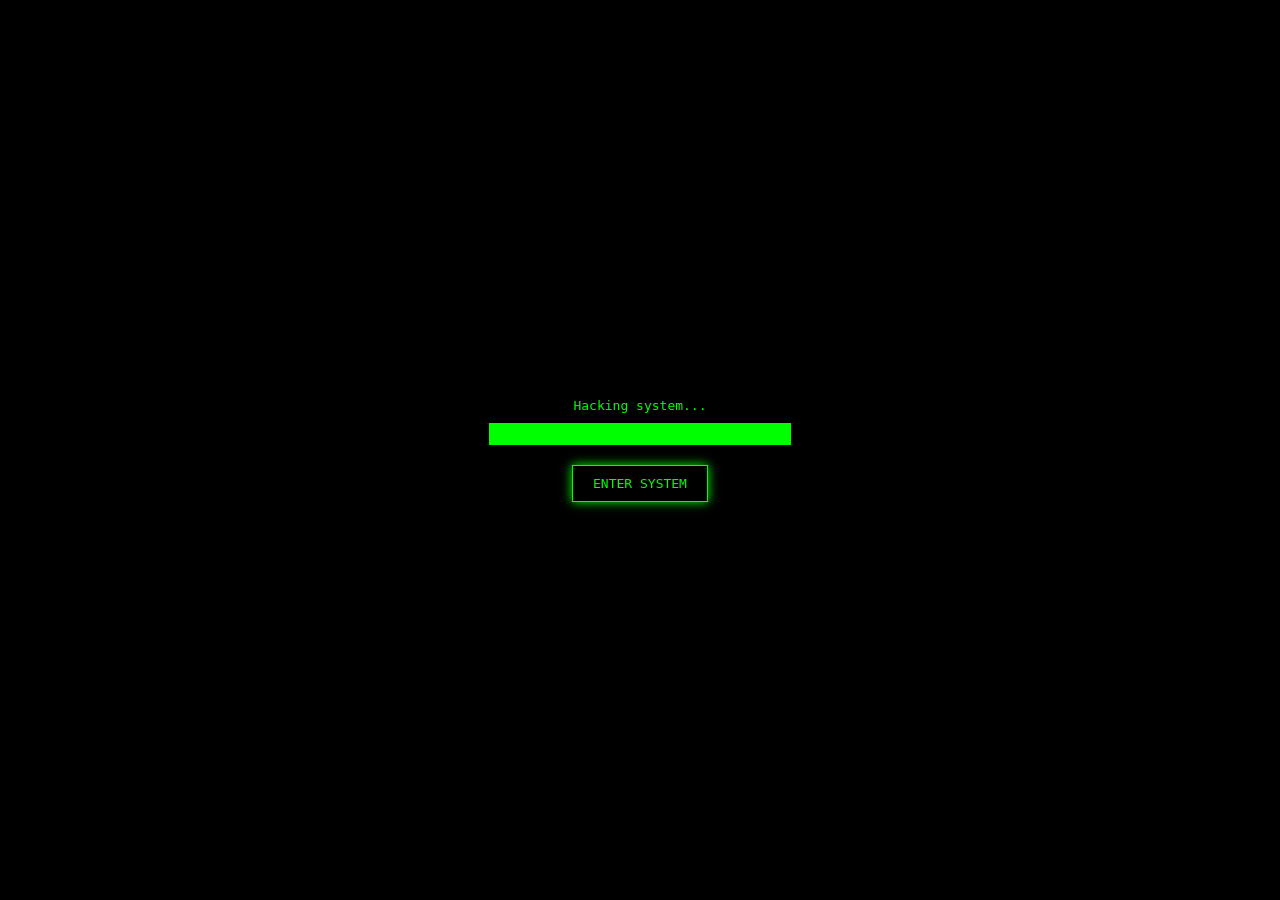
<file: loyiha ishi/ss.html>
<!DOCTYPE html>
<html lang="en">
<head>
<meta charset="UTF-8">
<title>Hacker Intro</title>

<style>
body{
  margin:0;
  background:#000;
  color:#00ff00;
  font-family:monospace;
  display:flex;
  justify-content:center;
  align-items:center;
  height:100vh;
}

.terminal{
  text-align:center;
}

.bar{
  width:300px;
  height:20px;
  border:1px solid #00ff00;
  margin-top:10px;
}

.fill{
  height:100%;
  width:0;
  background:#00ff00;
  animation: load 5s linear forwards;
}

@keyframes load{
  to{width:100%}
}

.enter{
  margin-top:20px;
  opacity:0;
  pointer-events:none;
  text-decoration:none;
  color:#00ff00;
  border:1px solid #00ff00;
  padding:10px 20px;
  display:inline-block;
  box-shadow:0 0 10px #00ff00;
}

.enter{
  animation: showBtn 1s 5s forwards;
}

@keyframes showBtn{
  to{
    opacity:1;
    pointer-events:auto;
  }
}

.enter:hover{
  background:#00ff00;
  color:#000;
}
</style>
</head>

<body>

<div class="terminal">
  <div>Hacking system...</div>

  <div class="bar">
    <div class="fill"></div>
  </div>

  <a href="index.html" class="enter">ENTER SYSTEM</a>
</div>

</body>
</html>
</file>
